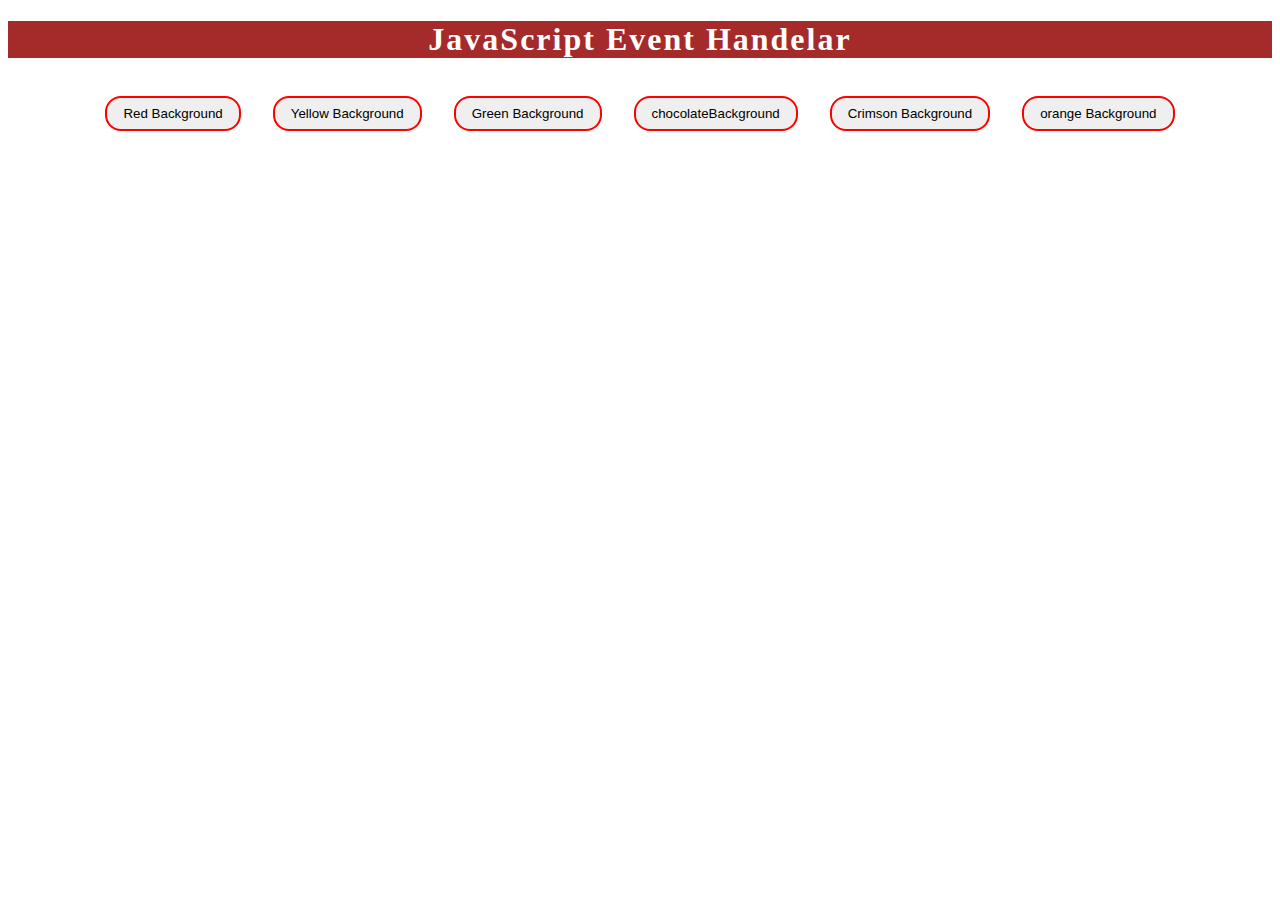
<file: js-Event/index.html>
<!DOCTYPE html>
<html lang="en">
<head>
    <meta charset="UTF-8">
    <meta http-equiv="X-UA-Compatible" content="IE=edge">
    <meta name="viewport" content="width=device-width, initial-scale=1.0">
    <title> JavaScript || Event</title>
    <link rel="stylesheet" href="style.css">
</head>
<body>
    <h1>JavaScript Event Handelar </h1> 
    <div class="button">
        <button id="red"> Red Background</button>
        <button id="yellow"> Yellow Background</button> 
        <button id="green"> Green Background</button> 
        <button id="chocolate"> chocolateBackground</button> 
        <button id="crimson"> Crimson Background</button> 
        <button id="orange"> orange Background</button> 
    </div>
    <script src="app.js"></script>
</body>
</html>
</file>
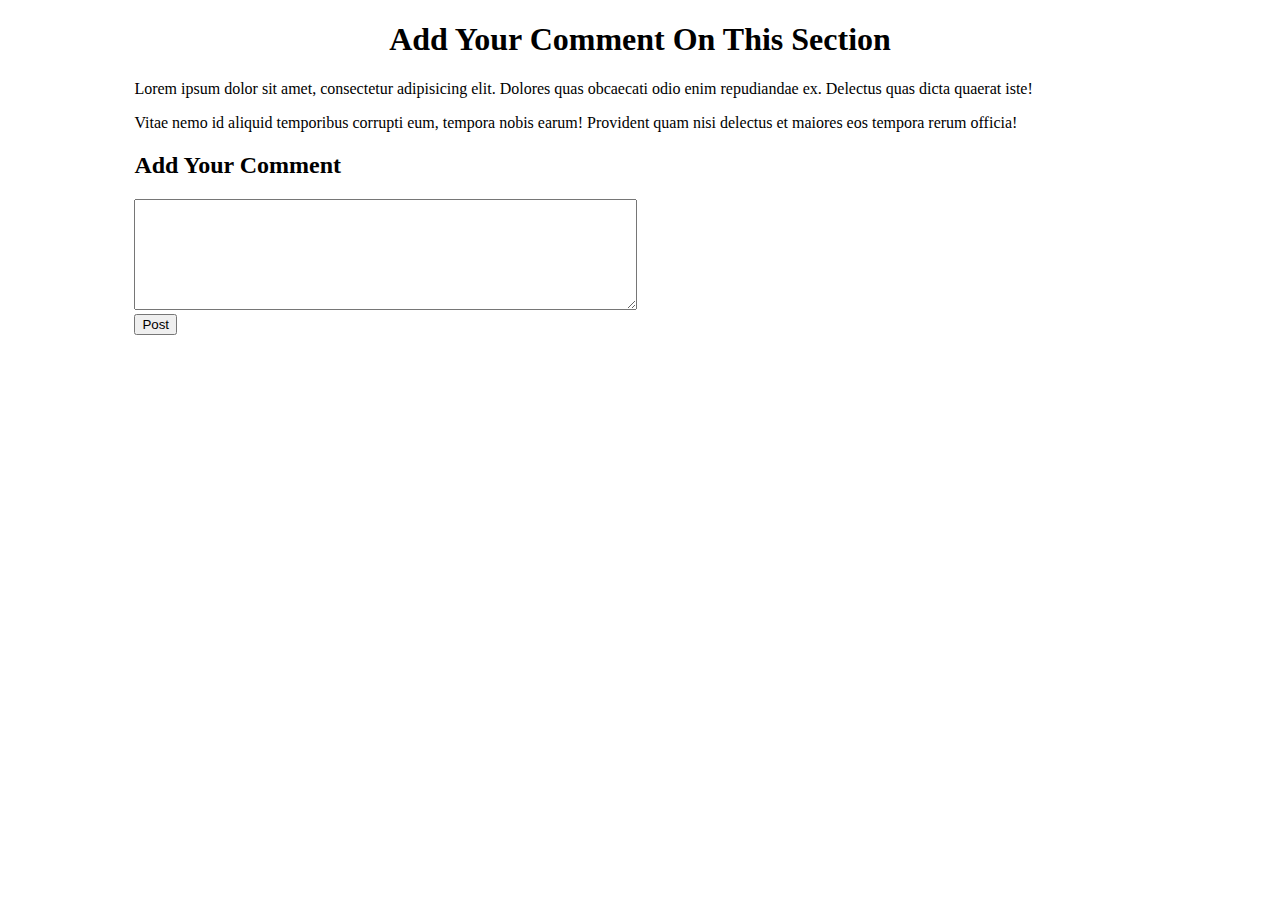
<file: comment.html>
<!DOCTYPE html>
<html lang="en">
<head>
    <meta charset="UTF-8">
    <meta http-equiv="X-UA-Compatible" content="IE=edge">
    <meta name="viewport" content="width=device-width, initial-scale=1.0">
    <title>javascript || comment </title>
    <style>
        h1{
            display: flex;
            justify-content: center;
            text-transform: capitalize;
        }
        .comment-wrap{
           width: 80%;
           margin: auto;
        }
    </style>
</head>
<body>
    <h1> Add your comment on this section </h1> 
    <div class="comment-wrap">
        <div id="comment-container">
            <p>Lorem ipsum dolor sit amet, consectetur adipisicing elit. Dolores quas obcaecati odio enim repudiandae ex. Delectus quas dicta quaerat iste!
            </p>
            <p>Vitae nemo id aliquid temporibus corrupti eum, tempora nobis earum! Provident quam nisi delectus et maiores eos tempora rerum officia!
            </p>
        </div>
            <h2>Add Your Comment </h2>
            <textarea name="" id="text-box" cols="60" rows="7"></textarea>
            <br>
            <button id="post">Post</button>
    </div>
    <script>
        // select the html elements 
        const commentContainer = document.getElementById('comment-container'); 
        console.log(commentContainer);
        const textBox = document.getElementById('text-box');
        const post = document.getElementById('post');
        // define the event functions 
        function commentFunction() {
            const newComment = textBox.value;
            // create paragraph element 
            const p = document.createElement('p');
            p.innerText = newComment;
            // append child 
            commentContainer.appendChild(p);
            // console.log(p);
            textBox.value = ' ';


        }
        // add event lisener 
        post.addEventListener('click', commentFunction);
    </script>
</body>
</html>
</file>
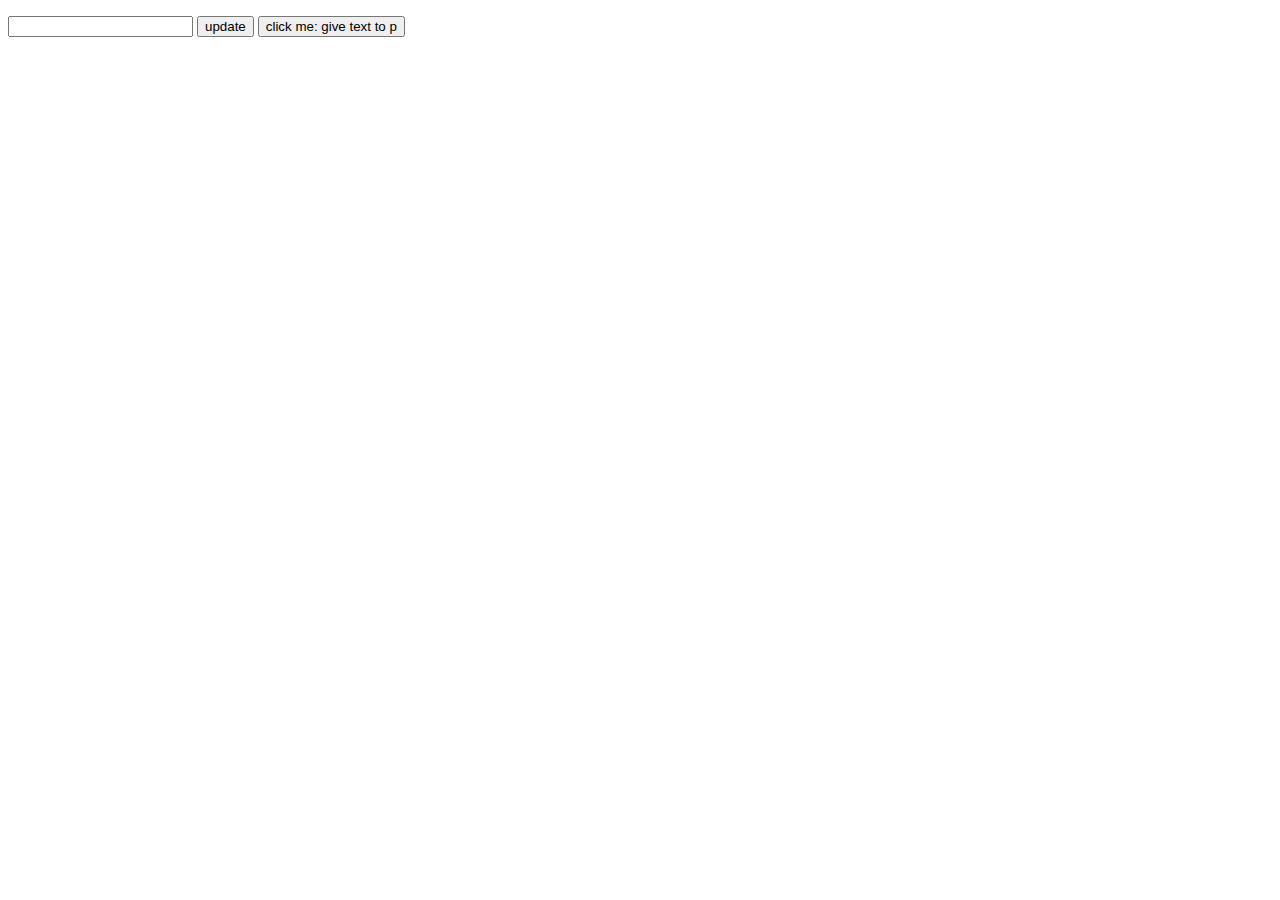
<file: input-update.html>
<!DOCTYPE html>
<html lang="en">
<head>
    <meta charset="UTF-8">
    <meta http-equiv="X-UA-Compatible" content="IE=edge">
    <meta name="viewport" content="width=device-width, initial-scale=1.0">
    <title>Input || update</title>
</head>
<body>
    <p id="p"> </p>
    <input type="text" id="input-text">
    <button id="update">update</button>
    <button id="text-button">click me: give text to p </button>
    <script>
   
    /*
       const textButton = document.getElementById('text-button'); 
        function giveText() {
            const p = document.getElementById('p');
            p.innerText = 'This text is set when cliking the button';
        }
        textButton.addEventListener('click', giveText); 
        */
    const inputText = document.getElementById('input-text');
    const update = document.getElementById('update'); 
    function myFunction() {
        const p = document.getElementById('p');
        p.innerText = inputText.value; 
        inputText.value = " ";
    }
    update.addEventListener('click', myFunction);
    

    </script>

</body>
</html>
</file>
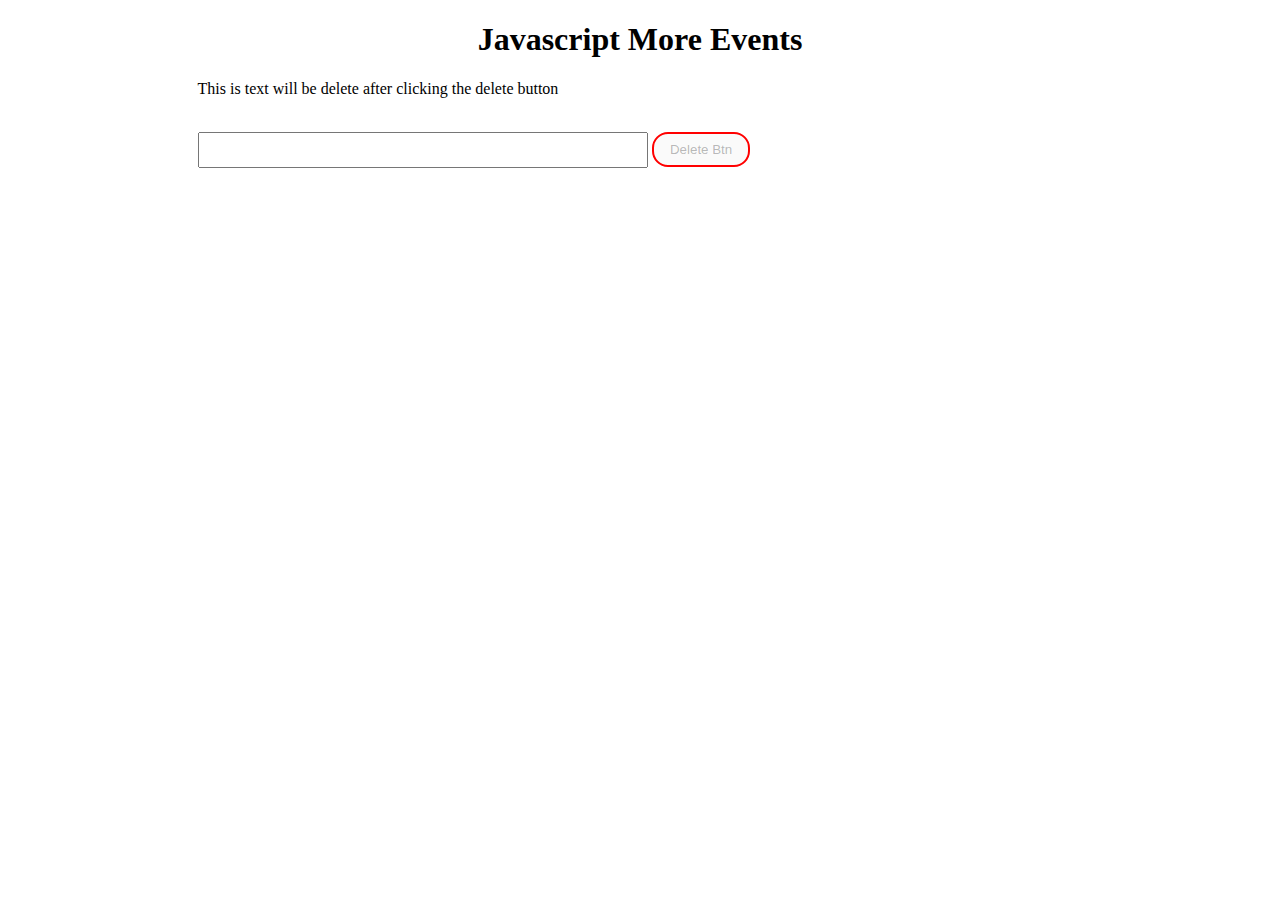
<file: more-event.html>
<!DOCTYPE html>
<html lang="en">
<head>
    <meta charset="UTF-8">
    <meta http-equiv="X-UA-Compatible" content="IE=edge">
    <meta name="viewport" content="width=device-width, initial-scale=1.0">
    <title>javascript || more-events</title>
   <style>
         h1{
            display: flex;
            justify-content: center;
            text-transform: capitalize;
            }
        button{
                border: 2px solid red; 
                padding: 0.5rem 1rem;
                border-radius: 1rem;
                /* margin: 1rem; */
                cursor: pointer;
                text-transform: capitalize;
            }
            #content-wrapper{
                width: 70%;
                margin: auto;
            }
            input::placeholder{
             color: white;
            }
            input{
                width: 50%;
                height: 30px; 
            }
   
   </style>
</head>
<body>
    <h1> javascript more events </h1>
    <div id="content-wrapper">
        <p id="secrect-info">This is  text will be delete after clicking the delete button  </p>
        <br>
        <input type="text" placeholder="please input delect " id="delect-confirm">
        <button id="delete-btn" disabled>delete btn</button>
    </div>
    <script>
        // selection all contents those remains in this section
        const delectConfirm = document.getElementById('delect-confirm');
        const delectBtn = document.getElementById('delete-btn');
        const secrectInfo = document.getElementById('secrect-info');
         // for using this section you must remove the disable attribute from button  
        function delectContent() {
            secrectInfo.style.display = 'none';
        }
        delectBtn.addEventListener('click', delectContent);
        // focus event
        function focus() {
            delectConfirm.style.backgroundColor = 'gray';
            delectConfirm.style.color = 'white';
        }
        delectConfirm.addEventListener('focus', focus);
        // focus event
        function blur() {
            delectConfirm.style.backgroundColor = 'lightgreen';
            // delectConfirm.style.color = 'white';
        }
        delectConfirm.addEventListener('blur', blur);
        // // keypress event
        // function keypress() {
        //     console.log(delectConfirm.value);
        // }
        // delectConfirm.addEventListener('keypress', keypress);
       // keyup event
        function keyup(event) {
            if(event.target.value == 'delete') {
                delectBtn.removeAttribute('disabled'); 
            }
            else{
                delectBtn.setAttribute('disabled', true);
            }
            // console.log(delectConfirm.value);
        }
        delectConfirm.addEventListener('keyup', keyup);
        //change event occur when you clicking outside the field like blur event 
        // function change() {
        //     console.log(delectConfirm.value);
        // }
        // delectConfirm.addEventListener('change', change);
    </script>
</body>
</html>
</file>
<file: js-Event/style.css>
h1{
 display: flex;
 justify-content: center;
 align-items: center;
 background-color: brown;
 color: white;
 letter-spacing: 2px;
}
.button{
    display: flex;
    justify-content: center;

}
button{
  border: 2px solid red; 
  padding: 0.5rem 1rem;
  border-radius: 1rem;
  margin: 1rem;
  cursor: pointer;

}
</file>
